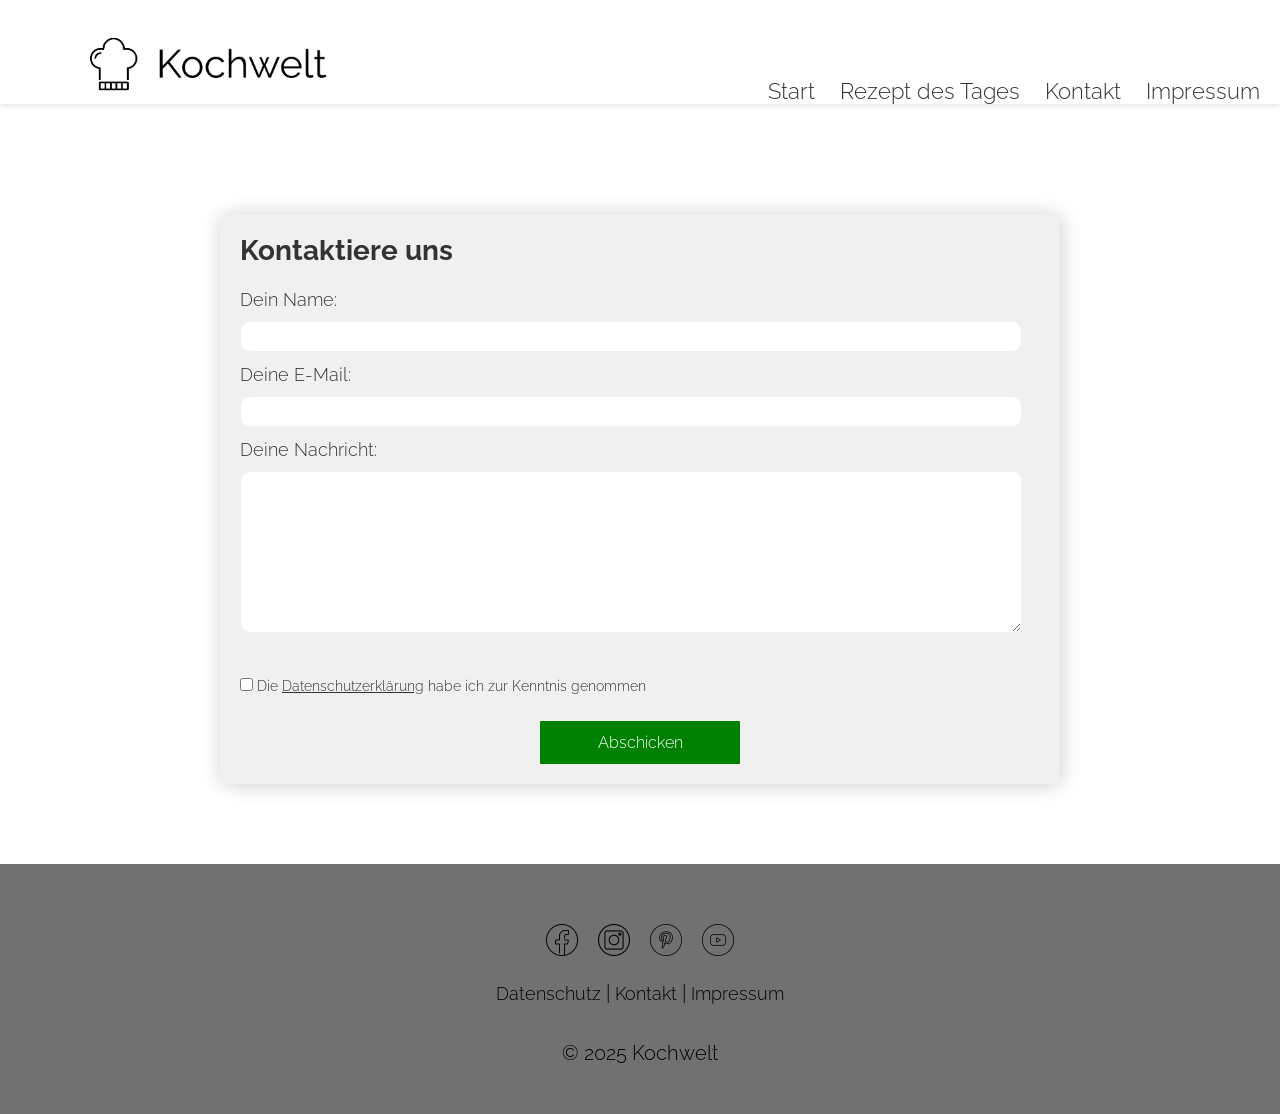
<file: contact/contact-form.html>
<!DOCTYPE html>
<html lang="en">
  <head>
    <meta charset="UTF-8" />
    <meta name="viewport" content="width=device-width, initial-scale=1.0" />
    <title>Contact Form</title>
    <link rel="stylesheet" href="contact.css" />
    <link rel="stylesheet" href="../style/styles.css" />
    <link rel="stylesheet" href="../shared/footer.css" />
    <link rel="stylesheet" href="../shared/headder.css" />
    <link
      rel="shortcut icon"
      href="../assets/img/logo_small.png"
      type="image/png"
    />
    <link rel="stylesheet" href="../style/button.css" />
  </head>
  <body>
    <header class="header-placeholder"></header>
    <main>
      <div class="contact-form-container">
        <form onsubmit="sendMail(event)" id="contact-form">
          <h2>Kontaktiere uns</h2>
          <label for="name">Dein Name: </label>
          <input name="name" type="text" id="name" required />
          <label for="email">Deine E-Mail: </label>
          <input name="email" type="email" id="email" required />
          <label for="message">Deine Nachricht: </label>
          <textarea name="message" id="message" rows="6" required></textarea>
           <div class="privacy">
            <input type="checkbox" id="privacy" required />
            <label class="priv" for="privacy"> Die <a class="privacy" href="../assets/Impressum und Datenschutz/Datenschutz.html">Datenschutzerklärung</a> habe ich zur Kenntnis genommen</label>
          </div> 
            <button type="submit">Abschicken</button>
        </form>
      </div>
    </main>

    <footer class="footer-placeholder"></footer>
    <script src="../shared/fetch_footer_header.js"></script>
    <script src="contact.js"></script>
  </body>
</html>
</file>
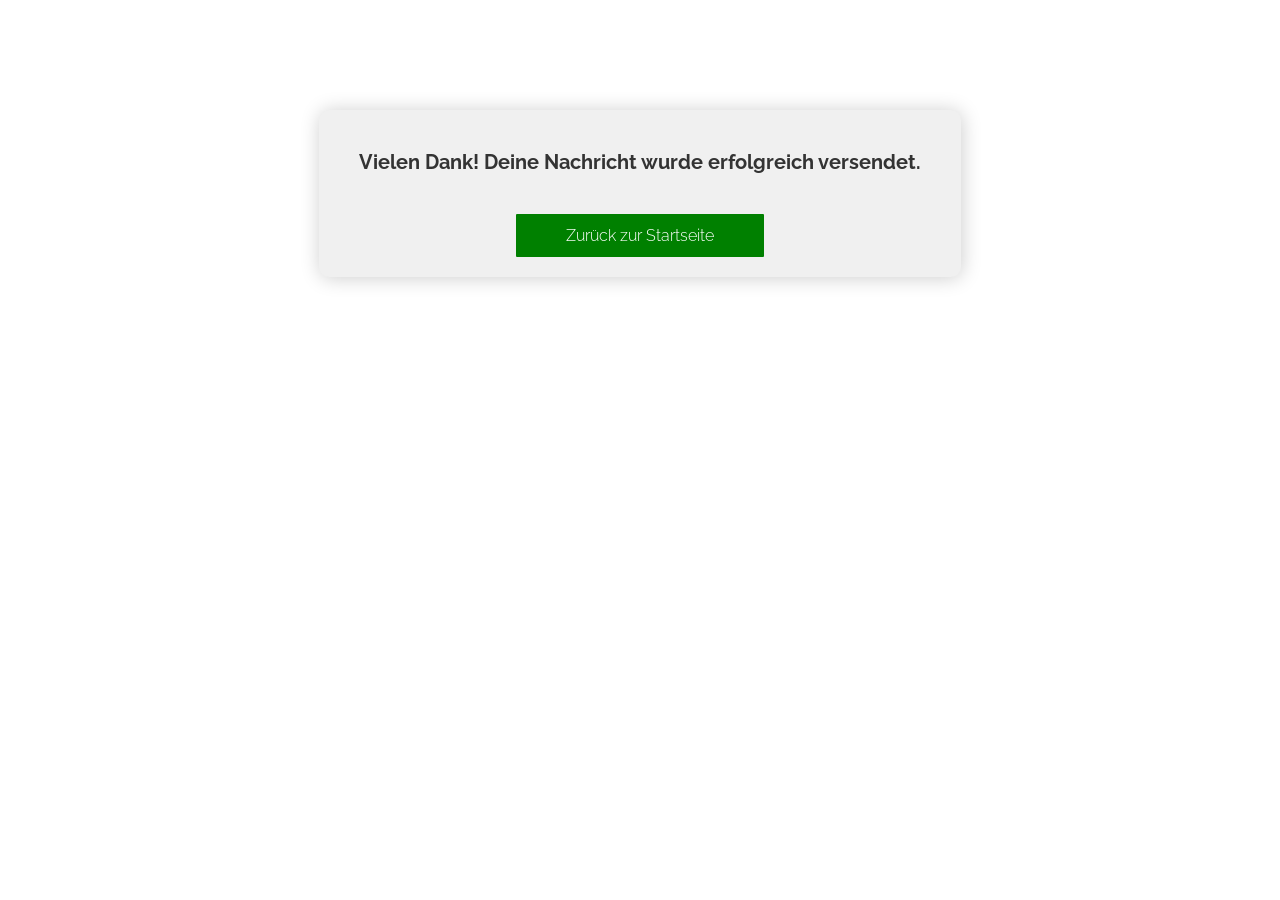
<file: contact/send_mail.html>
<!DOCTYPE html>
<html lang="en">
  <head>
    <meta charset="UTF-8" />
    <meta name="viewport" content="width=device-width, initial-scale=1.0" />
    <title>Gesendet</title>
    <link rel="stylesheet" href="contact.css" />
    <link rel="stylesheet" href="../style/styles.css" />
    <link
      rel="shortcut icon"
      href="../assets/img/logo_small.png"
      type="image/png"
    />
    <link rel="stylesheet" href="../style/button.css" />
  </head>
  <body>
    <main>
      <div class="contact-form-container">
        <div class="success-message-div">
          <h2 class="success-message">
            Vielen Dank! Deine Nachricht wurde erfolgreich versendet.
          </h2>
          <a class="button" href="../index.html">Zurück zur Startseite</a>
        </div>
      </div>
    </main>
  </body>
</html>
</file>
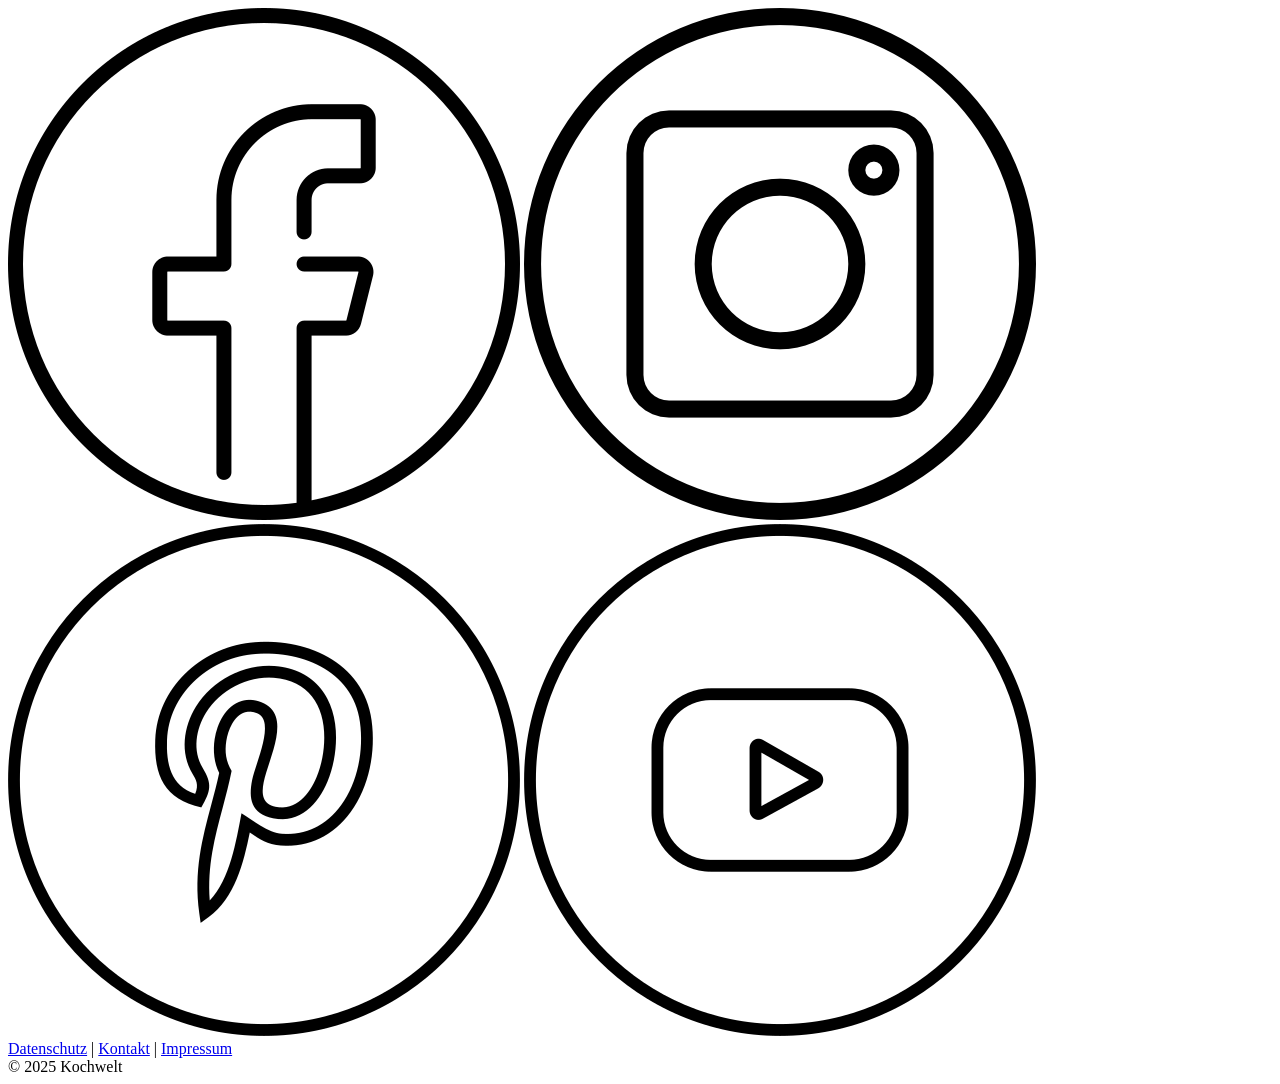
<file: shared/footer.html>
<!DOCTYPE html>
<html lang="de">

<head>
    <meta charset="UTF-8">
    <meta name="viewport" content="width=device-width, initial-scale=1.0">
    <title>Kochwelt</title>
</head>

<body>


    <div class="footer">
        
        <div class="socials-container">
            <a href="https://www.facebook.com/?locale=de_DE" class="socials"><img src="../assets/img/facebook.png" alt="Facebook"></a>
            <a href="https://www.instagram.com/" class="socials"><img src="../assets/img/instagram.png" alt="Instagram"></a>
            <a href="https://de.pinterest.com/" class="socials"><img src="../assets/img/pinterest.png" alt="Pinterest"></a>
            <a href="https://www.youtube.com/" class="socials"><img src="../assets/img/youtube.png" alt="YouTube"></a>
        </div>
        <div class="links-container">
            <a href="../Impressum_und_Datenschutz/Datenschutz.html" target="_parent" class="footer-links">Datenschutz</a> |
            <a href="../contact/contact-form.html" target="_parent" class="footer-links">Kontakt</a> |
            <a href="../Impressum_und_Datenschutz/Impressum.html" target="_parent" class="footer-links">Impressum</a>
        </div>
        <div>© 2025 Kochwelt</div>
    </div>




</body>

</html>
</file>
<file: contact/contact.css>
.contact-form-container {
    margin: 80px;
    display: flex;
    align-items: center;
    justify-content: center;
}
#contact-form, .success-message-div {
    max-width: 800px;
    margin: 0;
    width: 100%;
    padding: 20px;
    background-color: var(--secondary-background-color);
    border-radius: 10px;
    box-shadow: 1px 1px 20px rgba(0, 0, 0, 0.2);
}

h2 {
    margin-bottom: 20px;
    font-size: 1.75rem;
    color: var(--text-color);
}

label {
    font-size: 1.1rem;
    margin-bottom: 5px;
    color: var(--text-color);
}

input, textarea {
    width: 95%;
    padding: 5px 10px;
    margin: 10px 0;
    border: 1px solid var(--secondary-background-color);
    border-radius: 10px;
    font-size: 1rem;
}
textarea {
    min-height: 150px;
}
a.privacy, .privacy, .priv {
    margin-top: 20px;
    margin-bottom: 20px;
    font-size: 0.9rem;
    color: var(--text-color);
}
a.privacy:hover {
        color: var(--button-hover-color);

}
#privacy {
    width: fit-content;
    background-color: var(--button-hover-color);
}
    

.button, button[type="submit"] {
    margin: 0 auto;
    display: block;
}

.success-message {
    font-size: 1.25rem;
    color: var(--text-color);
    padding: 20px;
    text-align:center;
}


@media screen and (max-width: 648px) {

    main {
        padding: 0px;
    }
    #contact-form, .success-message {
        font-size: 1.1rem;
    }
}
@media screen and (max-width: 550px) {

    textarea {
        min-height: 100px;
    }
}
@media screen and (max-width: 450px) {

    .contact-form-container {
        margin: 50px 20px;
    }
    #contact-form, .success-message {
        font-size: 0.95rem;
    }
    input, textarea {
        font-size: 0.95rem;
    }
    h2 {
        font-size: 1.35rem;
        margin-bottom: 15px;
    }
    a.privacy, .priv, .privacy {
        font-size: 0.8rem;
        margin-top:0;
    }
}
@media screen and (max-width: 370px) {

    #contact-form {
        font-size: 0.875rem;;
    }
    input, textarea {
        font-size: 0.875rem;;
    }
    h2 {
        font-size: 1.25rem;
        margin-bottom: 15px;
    }
}
</file>
<file: style/styles.css>
/* main styling: colors, fonts for the entire Website */
:root {
    --secondary-background-color: #f0f0f0;
    --primary-background-color: #ffffff;
    --button-color: #008000;
    --button-hover-color: #006d00;
    --secondary-color: #f0f0f0;
    --text-color: #333;
    --index-background-color: #d3d3d32d;
    --footer-background-color: #363636b4;
    --footer-text-color: #000;
    --shadow-color: rgba(0, 0, 0, 0.1);
    --header-background-color: #ffffff;
    --privacy-policy-color: #444;
}
@font-face {
    font-family: 'Raleway';
    src: url(../assets/font/static/Raleway-Light.ttf) format('truetype');
    font-weight: 400;
    font-style: normal;
}
@font-face {
    font-family: 'Raleway';
    src: url(../assets/font/static/Raleway-Bold.ttf) format('truetype');
    font-weight: 900;
    font-style: normal;
}

* {
    margin: 0;
    padding: 0;
    font-family: 'Raleway', sans-serif;
}
html, body {
  height: 100%;
  width: 100%;
  box-sizing: border-box;
}
body {
    min-height: 100vh;
    display: flex;
    flex-direction: column;
    font-family: 'Raleway', sans-serif;
    margin: 0 auto;
    font-size: 1.25rem;
    height: 100%;
    background-color: var(--primary-background-color);
}

main {
    flex: 1;
    margin: 0 auto;
    padding-top: 30px;
}

section {
    color: var(--text-color);
}

@media (prefers-color-scheme: dark) {
    :root {
        --secondary-background-color: #424242;
        --primary-background-color: #1b1b1b;
        --button-color: #4caf50;
        --button-hover-color: #388e3c;
        --secondary-color: #2c2c2c;
        --text-color: #e0e0e0;
        --index-background-color: #292929;
        --footer-background-color: #272727;
        --footer-text-color: #b8b8b8;
        --shadow-color: rgba(255, 255, 255, 0.2);
        --header-background-color: #1b1b1b;
        --privacy-policy-color: #b0b0b0;
    }

    img.logo, .socials-container img {
        filter: invert(60%);
    }
    .socials-container img:hover {
        filter: invert(0%);
        background-color: var(--button-hover-color);
    }
}
</file>
<file: shared/footer.css>
.footer {
    display: flex;
    flex-direction: column;
    align-items: center;
    background-color: var(--footer-background-color);
    color: var(--footer-text-color);
    margin: 0;
    padding-top: 20px;
    padding-bottom: 0;
    width: 100%;
    min-height: 230px;
}

.socials-container img:hover {
  background-color: var(--button-hover-color);
  border-radius: 50%;
  transition: 125ms ease;
}

.socials-container img {
  width: 32px;
  height: 32px;
  object-fit: contain;
}

.socials-container {
  display: flex;
  justify-content: center;
  gap: 20px;
  margin-bottom: 20px;
  margin-top: 40px;
}

.footer-links {
  font-size: 18px;
  color: var(--footer-text-color);
  text-decoration: none;
}

.footer-links:hover {
  color: var(--button-hover-color);
  cursor: pointer;
  text-decoration: underline;
  transition: 125ms ease;
}

.links-container {
  height: 60px;
  text-align: center;
}

@media  screen and (max-width: 600px) {
  .footer {
    padding-top: 20px;
    min-height: 200px;
  }
  .socials-container img {
    width: 24px;
    height: 24px;
  }
  
  .footer-links {
    font-size: 16px;
  }
  
  .links-container {
    height: 40px;
  }
  
}
@media screen and (max-width: 402px) {
  .footer {
    padding-top: 10px;
  }
  
  .socials-container img {
    width: 20px;
    height: 20px;
  }
  
  .footer-links {
    font-size: 14px;
  }
  
  .links-container {
    height: 30px;
  }
  
}
@media screen and (max-width: 402px) {
  .footer {
    padding-top: 10px;
  }
  
  .socials-container img {
    width: 20px;
    height: 20px;
  }
  
  .footer-links {
    font-size: 14px;
  }
  
  .links-container {
    height: 30px;
  }
  
}
</file>
<file: shared/headder.css>
header {
    background-color: var(--header-background-color);
    width: 100%;
    padding: 0;
    box-sizing: border-box;
    box-shadow: 0px 2px 5px var(--shadow-color);
}

.head {
    display: flex;
    height: 104px;
    justify-content: space-between;
    align-items: flex-end;
    margin: 0 auto;
    
}

.logo { 
    display: flex;
    height: 80px;
    padding-left: 90px;
    align-self: center;
}

.div_links {
    display: flex;
    align-items: center;
    gap: 25px;
    font-weight: bold;
    padding-right: 20px;
}

.link {
    text-decoration: none;
    font-size: 1.5rem;;
    color: var(--text-color);
    font-weight: normal;
    padding: 5px 0;
    position: relative;
    transition: color 0.3s ease;
    padding-bottom: 0;
}

.link:hover {
    color: #28a745;
    transition: 125ms;
}

.link:hover::after {
    content: '';
    position: absolute;
    bottom: -5px;
    left: 0;
    width: 100%;
    height: 3px;
    background-color: #28a745;
    border-radius: 2px;
    transform: scaleX(1);
    transform-origin: left;
    transition: transform 0.3s ease-out;
}

.link::after {
    content: '';
    position: absolute;
    bottom: -5px;
    left: 0;
    width: 100%;
    height: 3px;
    background-color: #28a745;
    border-radius: 2px;
    transform: scaleX(0);
    transform-origin: left;
}

.burger-toggle {
    display: none;
}

.burger-label {
    display: none;
        flex-direction: column;
        justify-content: space-between;
        width: 30px;
        height: 24px;
        position: fixed;
        top: 20px;
        right: 20px;
        cursor: pointer;
        z-index: 1001;
        padding: 0;
        box-sizing: content-box;
}

.burger-nav {
    display: none;
        position: fixed;
        top: 0;
        right: -300px;
        width: 300px;
        max-width: 80vw;
        height: 100%;
        background-color: rgba(0, 0, 0, 0.8);
        box-shadow: -2px 0 5px rgba(0,0,0,0.2);
        transition: right 0.3s ease-out;
        z-index: 1000;
        padding-top: 80px;
}
.burger-toggle:checked + .burger-label .top-bar {
        transform: translateY(10px) rotate(45deg);
    }
.burger-toggle:checked + .burger-label .middle-bar {
        opacity: 0;
    }

.burger-toggle:checked + .burger-label .bottom-bar {
        transform: translateY(-10px) rotate(-45deg);
    }
    .burger-toggle:checked ~ .burger-nav {
        right: 0;
    }

    .burger-nav ul {
        list-style: none;
        padding: 0;
        margin: 0;
    }

    .burger-nav ul li {
        border-bottom: 1px solid rgba(255, 255, 255, 0.2);
    }

    .burger-nav ul li:last-child {
        border-bottom: none;
    }

    .burger-nav ul li a {
        display: block;
        padding: 15px 20px;
        text-decoration: none;
        color: #28a745;
        font-size: 1.2em;
        transition: background-color 0.2s ease;
    }

    .burger-nav ul li a:hover,
    .burger-nav ul li a:focus {
        background-color: rgba(255, 255, 255, 0.1);
    }

@media screen and (max-width: 1540px) {

    .link {
        font-size: 1.4rem;
    }
    
}
@media screen and (max-width: 1124px) {

    .link {
        font-size: 1.3rem;
    }
    
}
@media screen and (max-width: 950px) {

    .link {
        font-size: 1.2rem;
    }
    .logo {
        height: 60px;
        padding-left: 50px;
    }
}
@media screen and (max-width: 755px) {

    .link {
        font-size: 1.1rem;
    }
    .logo {
        height: 55px;
        padding-left: 40px;
    }
}
@media screen and (max-width: 680px) {

    .link {
        display: none;
    }
    .head {
        height: 80px;
        align-items: center;
    }

    .burger-label {
        display: flex;
    }

    .bar {
        display: block;
        width: 100%;
        height: 4px;
        background-color: #006d00;
        border-radius: 2px;
        transition: all 0.3s ease;
    }


    .burger-nav {
        display: block;
    }


}
</file>
<file: style/button.css>
/* Style for buttons and links */

button[type="submit"], .button {
    width: 200px;
    background-color: var(--button-color);
    color: var(--primary-background-color);
    font-size: 1rem;
    cursor: pointer;
    padding : 12px 24px;
    border: none;
    border-radius: 1px;
    text-decoration: none;
    text-align: center;
}


button[type="submit"]:hover, .button:hover {
    background-color: var(--button-hover-color);
}

@media screen and (max-width: 600px) {


    button[type="submit"], .button {
        font-size: 0.875rem;
        width: 175px;
    }
}
@media screen and (max-width: 350px) {


    button[type="submit"], .button {
        width: 160px;
    }
}
</file>
